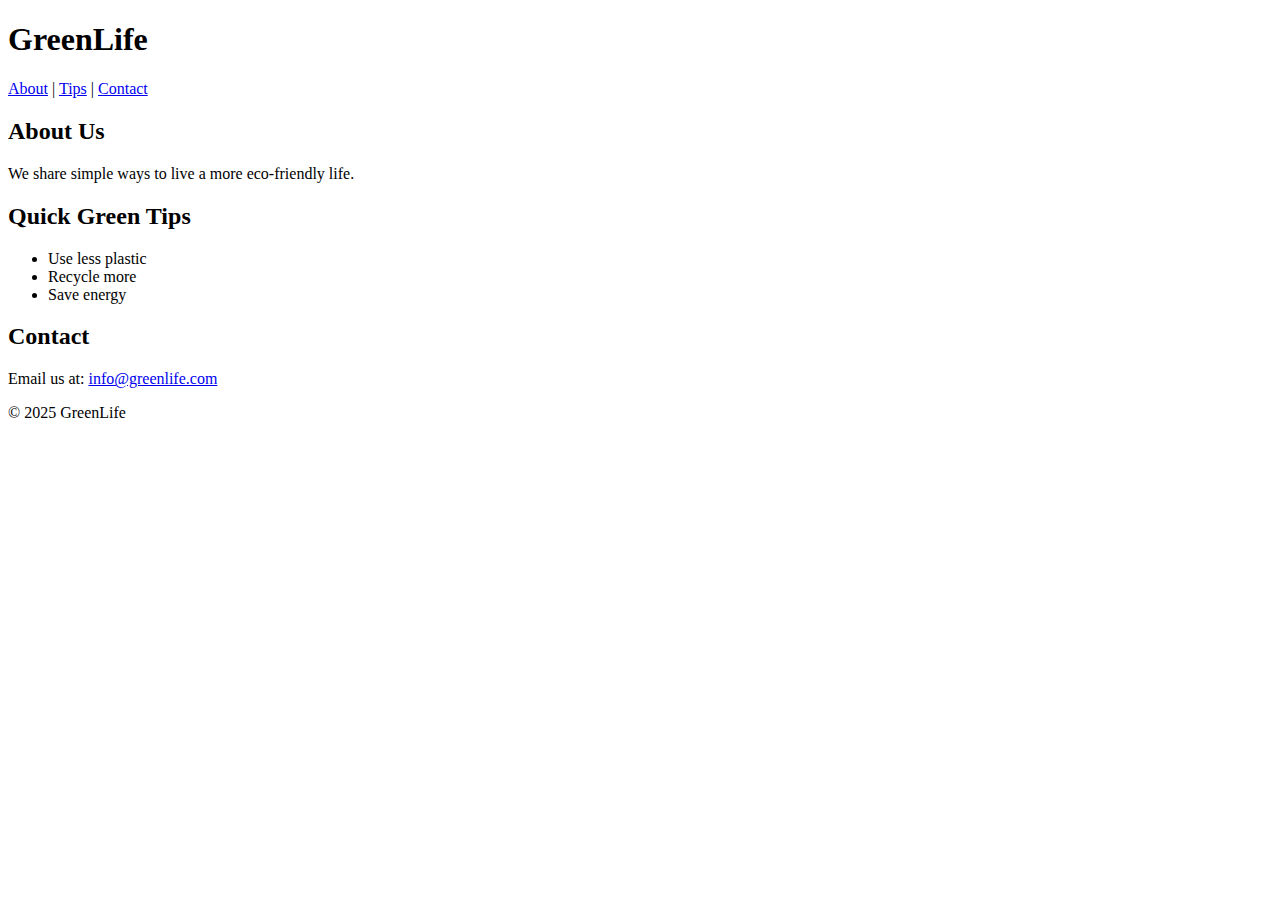
<file: index.html>
<!DOCTYPE html>
<html lang="en">

<head>
    <meta charset="UTF-8">
    <meta name="viewport" content="width=device-width, initial-scale=1.0">
    <title>GreenLife - Go Green</title>
    <meta name="description" content="Simple tips for a greener lifestyle.">
</head>

<body>

    <header>
        <h1>GreenLife</h1>
        <nav>
            <a href="#about">About</a> |
            <a href="#tips">Tips</a> |
            <a href="#contact">Contact</a>
        </nav>
    </header>

    <main>
        <section id="about">
            <h2>About Us</h2>
            <p>We share simple ways to live a more eco-friendly life.</p>
        </section>

        <section id="tips">
            <h2>Quick Green Tips</h2>
            <ul>
                <li>Use less plastic</li>
                <li>Recycle more</li>
                <li>Save energy</li>
            </ul>
        </section>

        <section id="contact">
            <h2>Contact</h2>
            <p>Email us at: <a href="mailto:info@greenlife.com">info@greenlife.com</a></p>
        </section>
    </main>

    <footer>
        <p>&copy; 2025 GreenLife</p>
    </footer>

</body>

</html>
</file>
